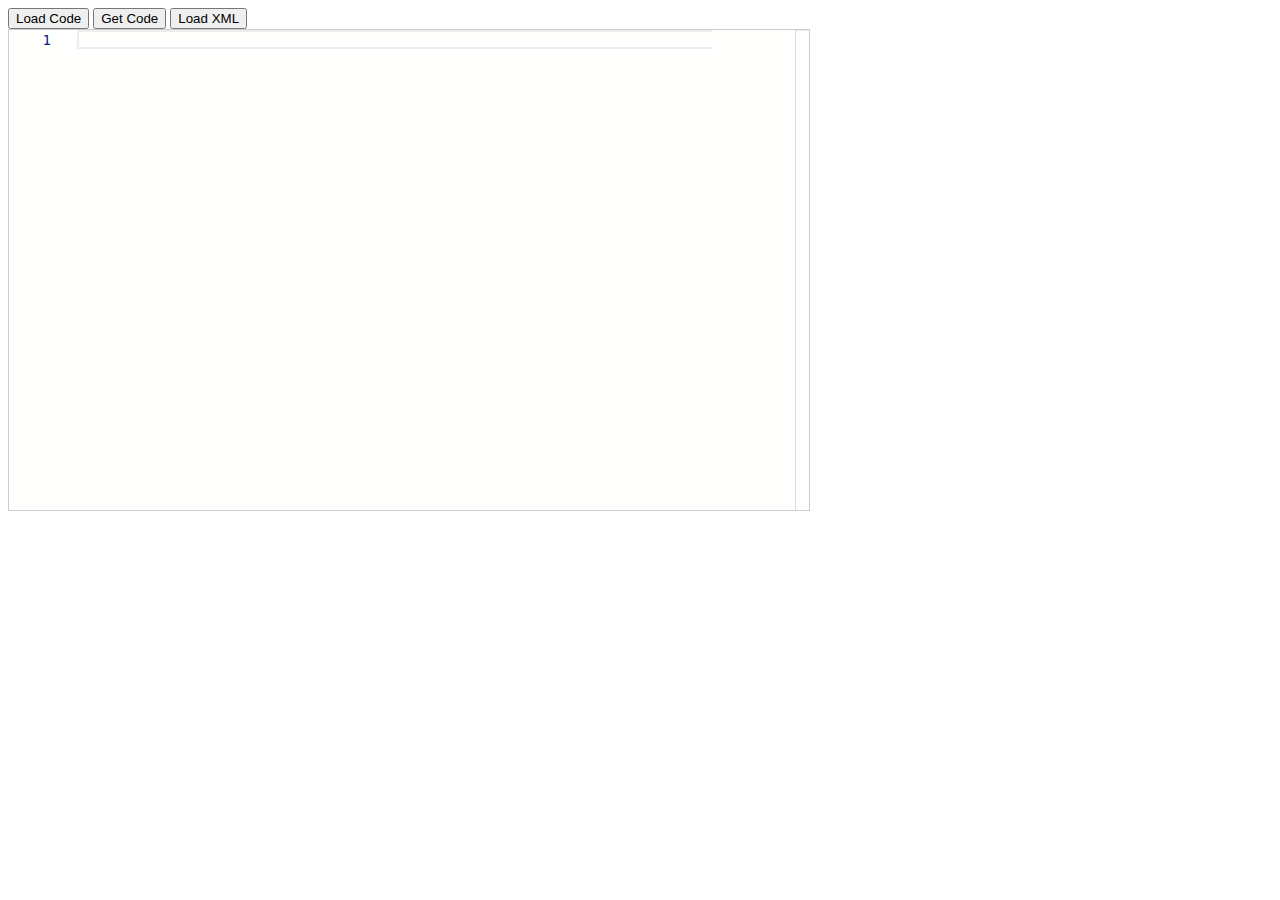
<file: test.html>
<!DOCTYPE html>
<html lang="en">
<head>
  <meta charset="UTF-8">
  <meta name="viewport" content="width=device-width, initial-scale=1.0">
  <meta http-equiv="X-UA-Compatible" content="ie=edge">
  <title>Code Test</title>
</head>
<body>
  <div>
    <input type="button" value="Load Code" onclick="loadCode()">
    <input type="button" value="Get Code" onclick="getCode()">
    <input type="button" value="Load XML" onclick="loadXml()">
  </div>
  <iframe id="monaco" name="monaco" style="width: 800px; height: 480px; border: 1px solid #ccc;"
    src="./index.html" onload="addSmartSqlSupport()">
  </iframe>
  <pre id="code"></pre>
  <script>
    function addSmartSqlSupport() {
      var editor = document.getElementById('monaco');
      editor.contentWindow.postMessage('addSmartSqlSupport', '*');
    }
    function loadCode() {
      var editor = document.getElementById('monaco');
      editor.contentWindow.postMessage({
        language: 'json',
        value: '{ "message": "Hello, world!" }'
      }, '*');
    }

    function getCode() {
      var editor = document.getElementById('monaco');
      editor.contentWindow.postMessage('getValue', '*');
    }

    function addSmartSqlSupport() {
      var editor = document.getElementById('monaco');
      editor.contentWindow.postMessage('addSmartSqlSupport', '*');
    }

    async function loadXml() {
      var res = await fetch('test.xml');
      var xml = await res.text();
      var editor = document.getElementById('monaco');
      editor.contentWindow.postMessage({
        language: 'xml',
        value: xml
      }, '*');
    }

    function receiveMessage(e) {
      // console.log(e.data);
      document.getElementById('code').innerText = e.data;
    }
    window.addEventListener('message', receiveMessage, false);
  </script>
</body>
</html>
</file>
